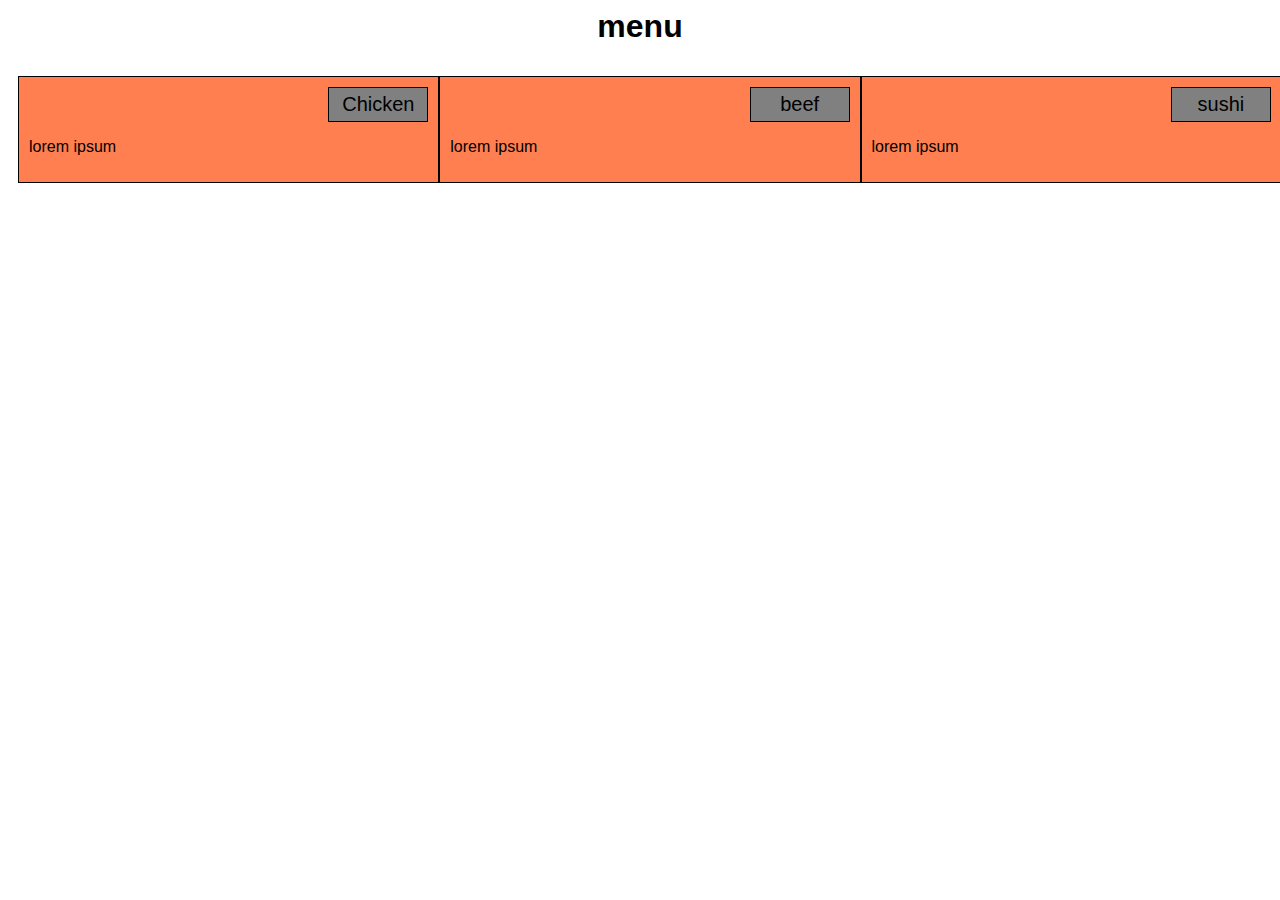
<file: mod/index.html>
<DOCTYPE! html>
<html>
<head>
  <meta charset="utf-8">
  <meta name="viewport" content="width=device-width, initial-scale=1">
  <link rel="stylesheet" href="styles.css">
  <title>lalalalalalalala</title>
</head>
<body>
  <h1>menu</h1>
  <div class="box col-lg-4 col-md-6 col-sm-12">
    <section>
    <div class="boxed">
	Chicken
    </div>
    <p>
        lorem ipsum 
    </p>
    </section>
</div>
<div class="box col-lg-4 col-md-6 col-sm-12">
    <section>
    <div class="boxed">
	beef
    </div>
    <p>
        lorem ipsum 
    </p>
    </section>
  </div>
  <div class="box col-lg-4 col-md-12 col-sm-12">
    <section>
    <div class="boxed">
	sushi
    </div>
    <p>
        lorem ipsum 
    </p>
    </section>
  </div>
  </div>
</body>
</html>
</file>
<file: mod/styles.css>
*{
  box-sizing: border-box;
  font-family: Arial, Helvetica, sans-serif;
}

h1{
  text-align: center;
}

section {
  border: 1px solid black ;
  background-color: coral;
  margin: 10px;
  width: 100%;
  color: black;
  position: relative;
  overflow: auto;
  padding: 10px;
}

.box{
  padding=10px;
}

.boxed{
  width: 25%;
  margin-left: 75%;
  font-size: 125%;
  border: 1px solid black;
  text-align: center;
  background-color: #808080;
  padding: 5px;
}

@media (min-width: 992px) {
  .col-lg-1, .col-lg-2, .col-lg-3, .col-lg-4, .col-lg-5, .col-lg-6, .col-lg-7, .col-lg-8, .col-lg-9, .col-lg-10, .col-lg-11, .col-lg-12 {
    float: left;
  }

  .col-lg-1 {
    width: 8.33%;
  }
  .col-lg-2 {
    width: 16.66%;
  }
  .col-lg-3 {
    width: 25%;
  }
  .col-lg-4 {
    width: 33.33%;
  }
  .col-lg-5 {
    width: 41.66%;
  }
  .col-lg-6 {
    width: 50%;
  }
  .col-lg-7 {
    width: 58.33%;
  }
  .col-lg-8 {
    width: 66.66%;
  }
  .col-lg-9 {
    width: 74.99%;
  }
  .col-lg-10 {
    width: 83.33%;
  }
  .col-lg-11 {
    width: 91.66%;
  }
  .col-lg-12 {
    width: 100%;
  }

}
@media (min-width: 768px) and (max-width: 991px) {
  .col-md-1, .col-md-2, .col-md-3, .col-md-4, .col-md-5, .col-md-6, .col-md-7, .col-md-8, .col-md-9, .col-md-10, .col-md-11, .col-md-12 {
    float: left;
  }

  .col-md-1 {
    width: 8.33%;
  }
  .col-md-2 {
    width: 16.66%;
  }
  .col-md-3 {
    width: 25%;
  }
  .col-md-4 {
    width: 33.33%;
  }
  .col-md-5 {
    width: 41.66%;
  }
  .col-md-6 {
    width: 50%;
  }
  .col-md-7 {
    width: 58.33%;
  }
  .col-md-8 {
    width: 66.66%;
  }
  .col-md-9 {
    width: 74.99%;
  }
  .col-md-10 {
    width: 83.33%;
  }
  .col-md-11 {
    width: 91.66%;
  }
  .col-md-12 {
    width: 100%;
  }
}
@media (max-width: 768px) {
  .col-sm-1, .col-sm-2, .col-sm-3, .col-sm-4, .col-sm-5, .col-sm-6, .col-sm-7, .col-sm-8, .col-sm-9, .col-sm-10, .col-sm-11, .col-sm-12 {
 	float: left;
  }

  .col-sm-1 {
    width: 8.33%;
  }
  .col-sm-2 {
    width: 16.66%;
  }
  .col-sm-3 {
    width: 25%;
  }
  .col-sm-4 {
    width: 33.33%;
  }
  .col-sm-5 {
    width: 41.66%;
  }
  .col-sm-6 {
    width: 50%;
  }
  .col-sm-7 {
    width: 58.33%;
  }
  .col-sm-8 {
    width: 66.66%;
  }
  .col-sm-9 {
    width: 74.99%;
  }
  .col-sm-10 {
    width: 83.33%;
  }
  .col-sm-11 {
    width: 91.66%;
  }
  .col-sm-12 {
    width: 100%;
  }
}
</file>
